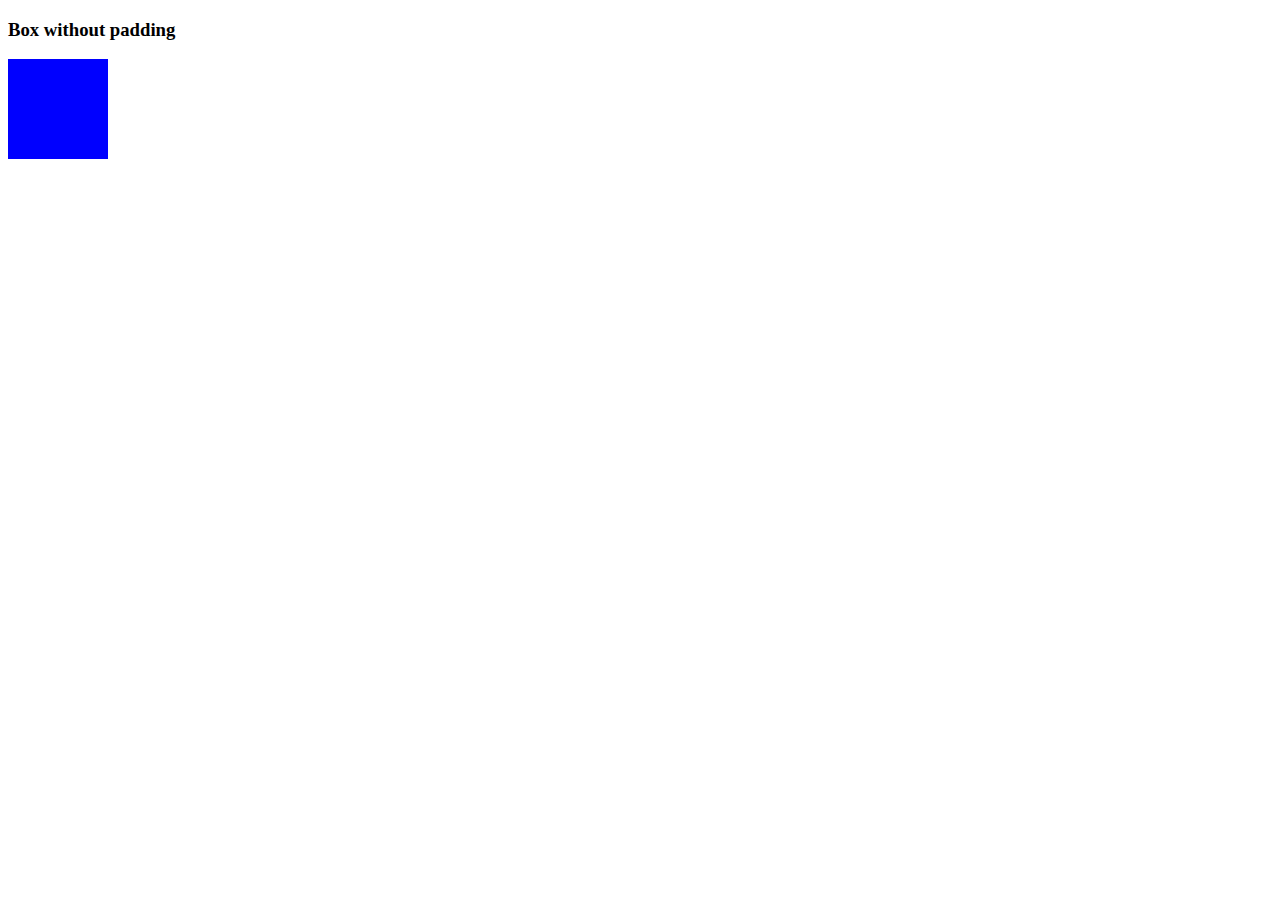
<file: FrontEx/WebContent/box-sizing.html>
<!DOCTYPE html>
<html>
<head>
	<meta charset="UTF-8">
	<title>Insert title here</title>
	<style>
		.box {
			width : 100px;
			height : 100px;
			background-color : red;
		
		}
		
		.inner {
			width : 100%;
			height: 100%;
			background-color : blue;
		}
		
		.box2{
			padding : 20px;
			box-sizing : content-box;
		}
		
		.box3{
			padding:20px;
			box-sizing : border-box;
			border : 10px solid black;
		}
		
	</style>

</head>
<body>
	<h3> Box without padding </h3>
	<div class="box box1">
		<div class="inner">
		
		
		</div>
	</div>
	
	

</body>
</html>
</file>
